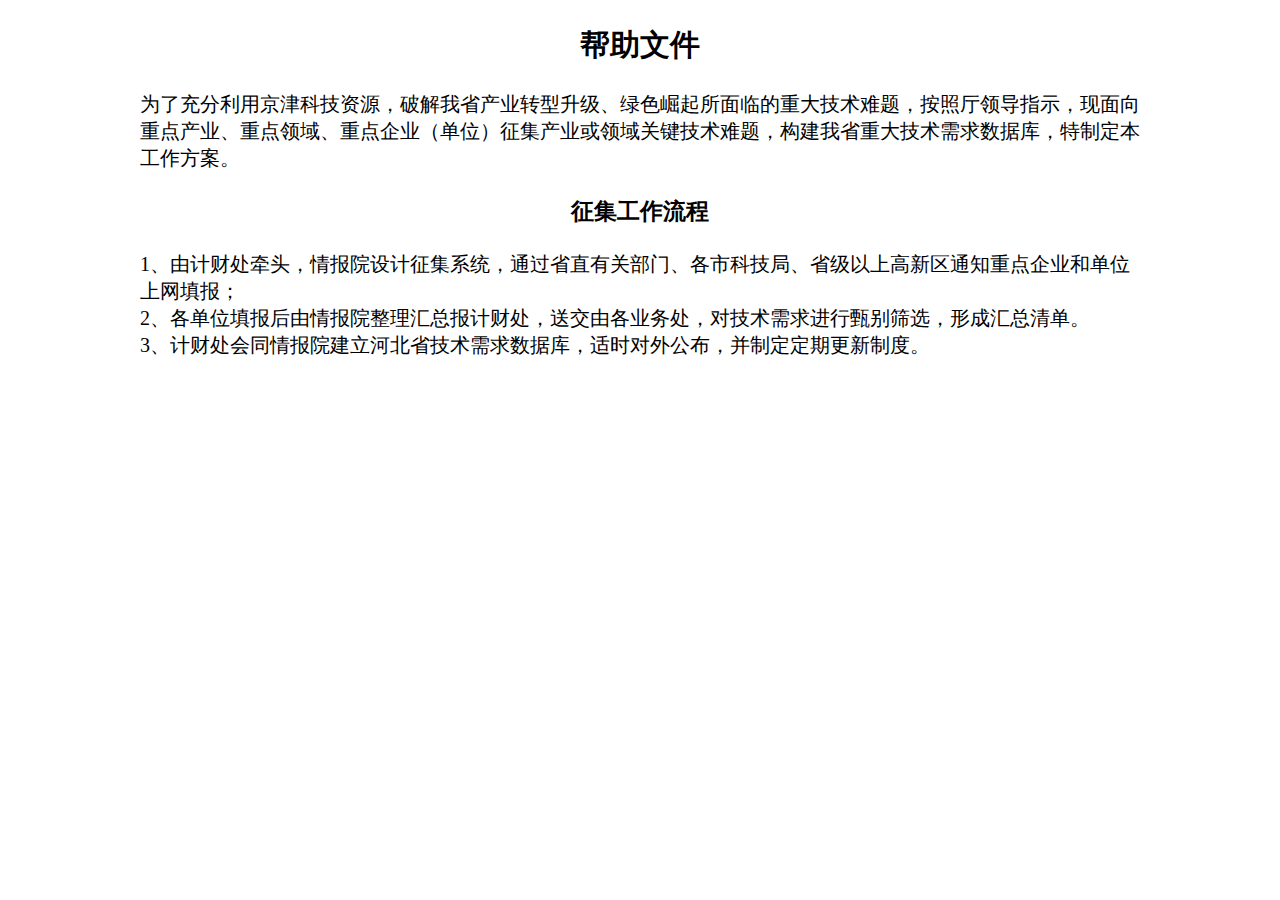
<file: Demand/WebRoot/common/bzwj.html>
<!DOCTYPE html PUBLIC "-//W3C//DTD XHTML 1.0 Frameset//EN" "http://www.w3.org/TR/xhtml1/DTD/xhtml1-frameset.dtd">
<html xmlns="http://www.w3.org/1999/xhtml">
<head>
<meta http-equiv="Content-Type" content="text/html;charset=utf-8">
   
    <title>河北省重大技术需求征集系统</title>

<style type="text/css">
div 
{
	
	width: 1000px;
	margin: 0px auto;
}
body { font-family:Verdana; font-size:20px; margin:0;}
</style>
</head>
<body>
<div>
<h2 align="center" >帮助文件</h2>
<p>为了充分利用京津科技资源，破解我省产业转型升级、绿色崛起所面临的重大技术难题，按照厅领导指示，现面向重点产业、重点领域、重点企业（单位）征集产业或领域关键技术难题，构建我省重大技术需求数据库，特制定本工作方案。 </p>
<h3 align="center">征集工作流程</h3>
1、由计财处牵头，情报院设计征集系统，通过省直有关部门、各市科技局、省级以上高新区通知重点企业和单位上网填报；<br>
2、各单位填报后由情报院整理汇总报计财处，送交由各业务处，对技术需求进行甄别筛选，形成汇总清单。<br>
3、计财处会同情报院建立河北省技术需求数据库，适时对外公布，并制定定期更新制度。<br>
</div>
  </body>
</html>
</file>
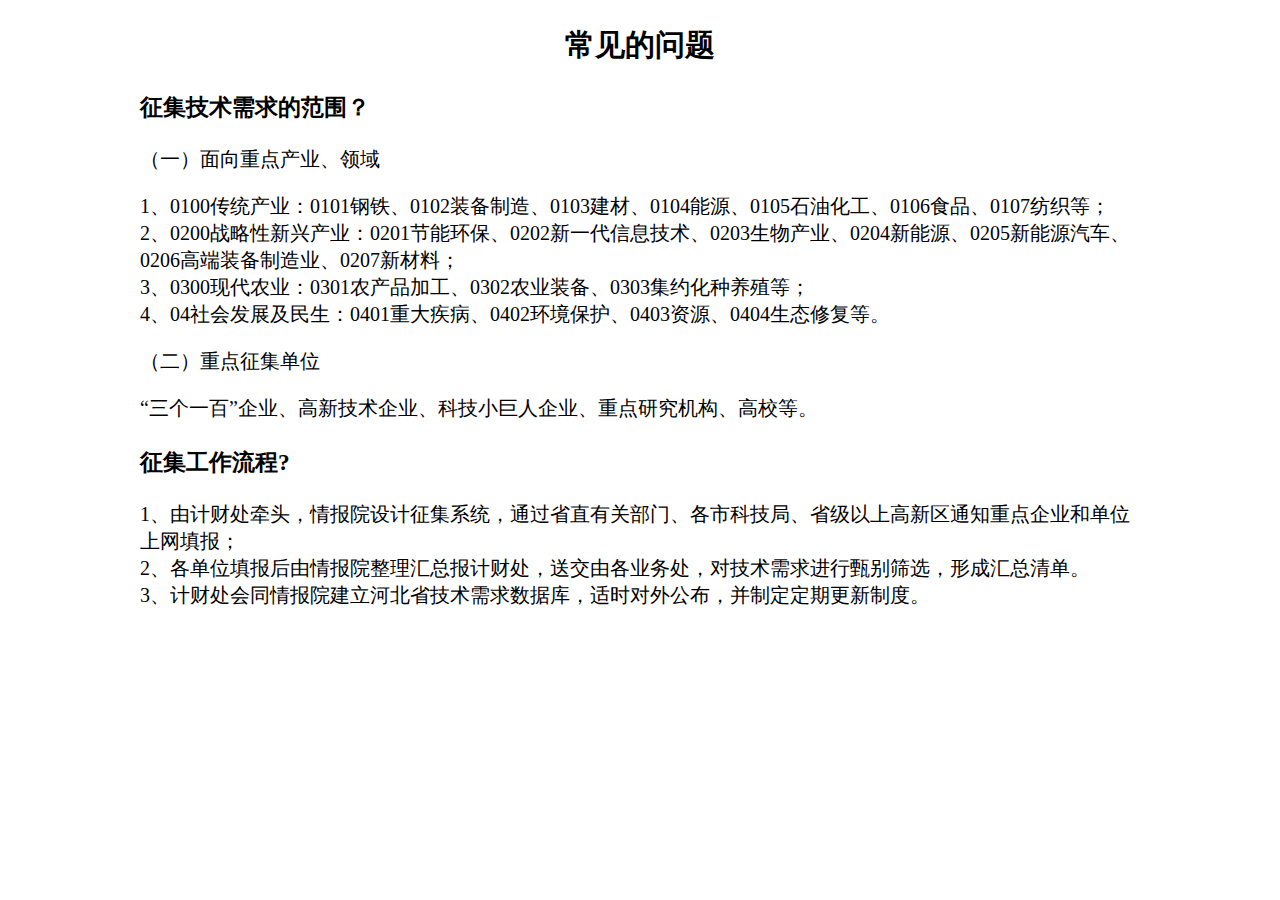
<file: Demand/WebRoot/common/cjwtjd.html>
<!DOCTYPE html PUBLIC "-//W3C//DTD XHTML 1.0 Frameset//EN" "http://www.w3.org/TR/xhtml1/DTD/xhtml1-frameset.dtd">
<html xmlns="http://www.w3.org/1999/xhtml">
<head>
<meta http-equiv="Content-Type" content="text/html;charset=utf-8">
<title>常见问题解答</title>
<style type="text/css">
div 
{
	
	width: 1000px;
	margin: 0px auto;
}
body { font-family:Verdana; font-size:20px; margin:0;}
</style>
</head>
<body>
<div>
<h2 align="center" >常见的问题</h2>
<h3 align="left">征集技术需求的范围？</h3>
<p align="left">（一）面向重点产业、领域</p>
<p align="left">1、0100传统产业：0101钢铁、0102装备制造、0103建材、0104能源、0105石油化工、0106食品、0107纺织等；<br>
2、0200战略性新兴产业：0201节能环保、0202新一代信息技术、0203生物产业、0204新能源、0205新能源汽车、0206高端装备制造业、0207新材料；<br>
3、0300现代农业：0301农产品加工、0302农业装备、0303集约化种养殖等；<br>
4、04社会发展及民生：0401重大疾病、0402环境保护、0403资源、0404生态修复等。</p>
<p align="left">（二）重点征集单位</p>
<p align="left">“三个一百”企业、高新技术企业、科技小巨人企业、重点研究机构、高校等。</p>
<h3 align="left">征集工作流程?</h3>
<p align="left">1、由计财处牵头，情报院设计征集系统，通过省直有关部门、各市科技局、省级以上高新区通知重点企业和单位上网填报；<br>
2、各单位填报后由情报院整理汇总报计财处，送交由各业务处，对技术需求进行甄别筛选，形成汇总清单。<br>
3、计财处会同情报院建立河北省技术需求数据库，适时对外公布，并制定定期更新制度。<br>
</div> 
</body>
</html>
</file>
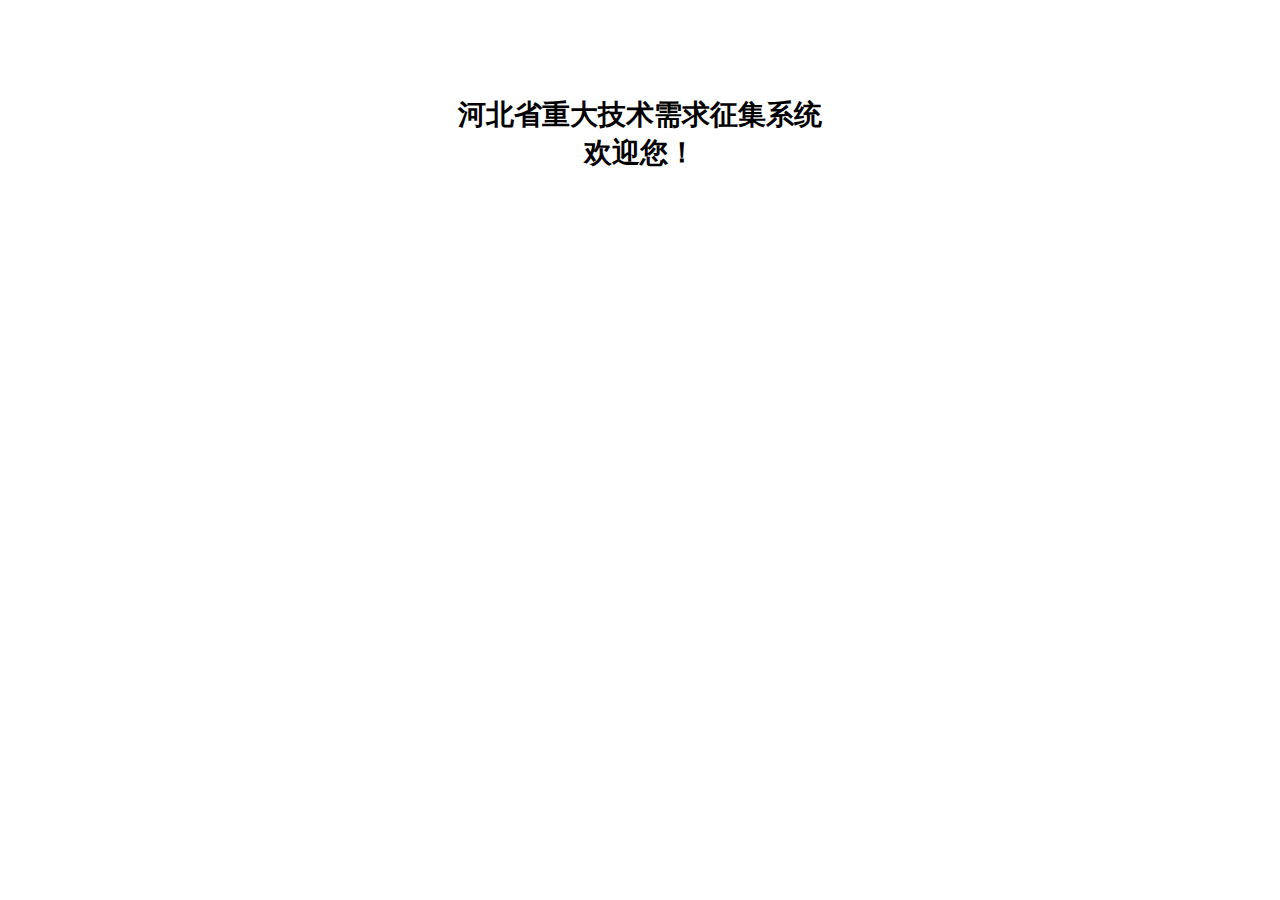
<file: Demand/WebRoot/common/open.html>
<!DOCTYPE html PUBLIC "-//W3C//DTD HTML 4.01 Transitional//EN" "http://www.w3.org/TR/html4/loose.dtd">
<html>
<head>
<meta http-equiv="Content-Type" content="text/html; charset=UTF-8">
<title>欢迎界面</title>
<style type="text/css">
input.full{
width:100%;
height:100%;
}
option.afull{
width:100%;
height:100%;
}
/* body {
	background-image: url(images/wen1.jpg);
} */
</style>
<style type="text/css">
table {
	border-collapse: collapse;
	border: none;
	margin: 0px auto;
	width: 500px;
}

span{
color:#ff0000;
}

th, td {
	border: solid #333 1px;
	height: 20px;
}

div {
	text-align: center;
}
</style>
<style type="text/css">
	* {margin:0px; padding:0px;}
	em{
		color:#3F0;
		}
body { font-family:Verdana; font-size:14px; margin:0;}
#container {margin:0 auto; width:910px;}
#header { height:206px; background:#6cf; margin-bottom:5px;}
#menu { height:20px; background:lightgray; margin-bottom:5px;}
#mainContent { height:500px; margin-bottom:5px;}
#content { margin:0 245px !important; margin:0 245px; height:500px;background-image:url(images/1.jpg);}
#footer { height:40px; background:lightgray;}
</style>
</head>
<body>
<br/>
<br/>
<br/>
<br/>
<br/>
<br/>
<center>
		<h1 class="one">河北省重大技术需求征集系统</h1>
		<h1 class="one">欢迎您！</h1><br/><br/>
		</center>
</body>
</html>
</file>
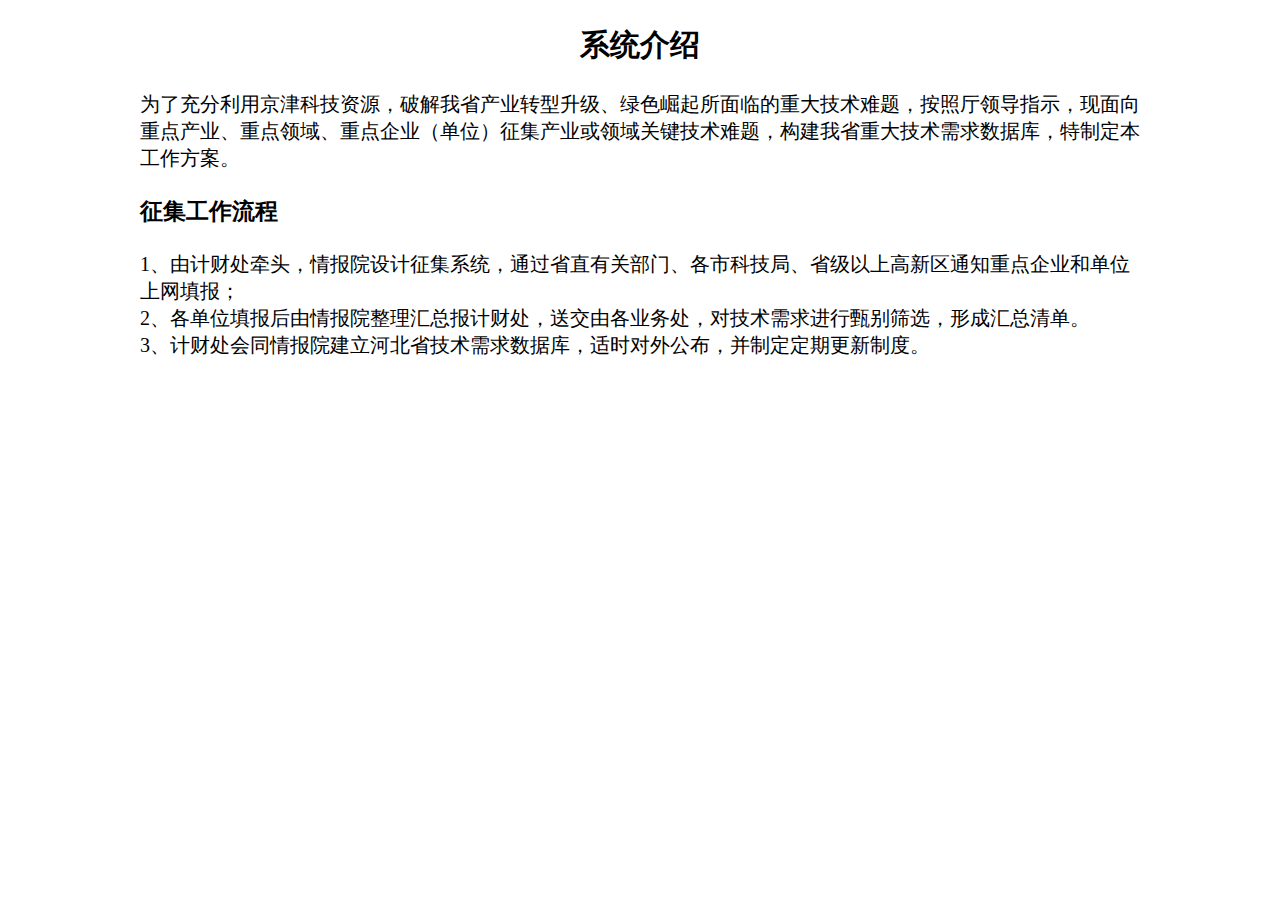
<file: Demand/WebRoot/common/xtjs.html>
<!DOCTYPE html PUBLIC "-//W3C//DTD XHTML 1.0 Frameset//EN" "http://www.w3.org/TR/xhtml1/DTD/xhtml1-frameset.dtd">
<html xmlns="http://www.w3.org/1999/xhtml">
<head>
<meta http-equiv="Content-Type" content="text/html;charset=utf-8">
<title>系统介绍</title>
<style type="text/css">
div 
{
	
	width: 1000px;
	margin: 0px auto;
}
body { font-family:Verdana; font-size:20px; margin:0;}
</style>
</head>
<body>
<div>
<h2 align="center" >系统介绍</h2>
<p>为了充分利用京津科技资源，破解我省产业转型升级、绿色崛起所面临的重大技术难题，按照厅领导指示，现面向重点产业、重点领域、重点企业（单位）征集产业或领域关键技术难题，构建我省重大技术需求数据库，特制定本工作方案。 </p>
<h3>征集工作流程</h3>
<p>1、由计财处牵头，情报院设计征集系统，通过省直有关部门、各市科技局、省级以上高新区通知重点企业和单位上网填报；<br>
2、各单位填报后由情报院整理汇总报计财处，送交由各业务处，对技术需求进行甄别筛选，形成汇总清单。<br>
3、计财处会同情报院建立河北省技术需求数据库，适时对外公布，并制定定期更新制度。</p>
</div> 
</body>
</html>
</file>
